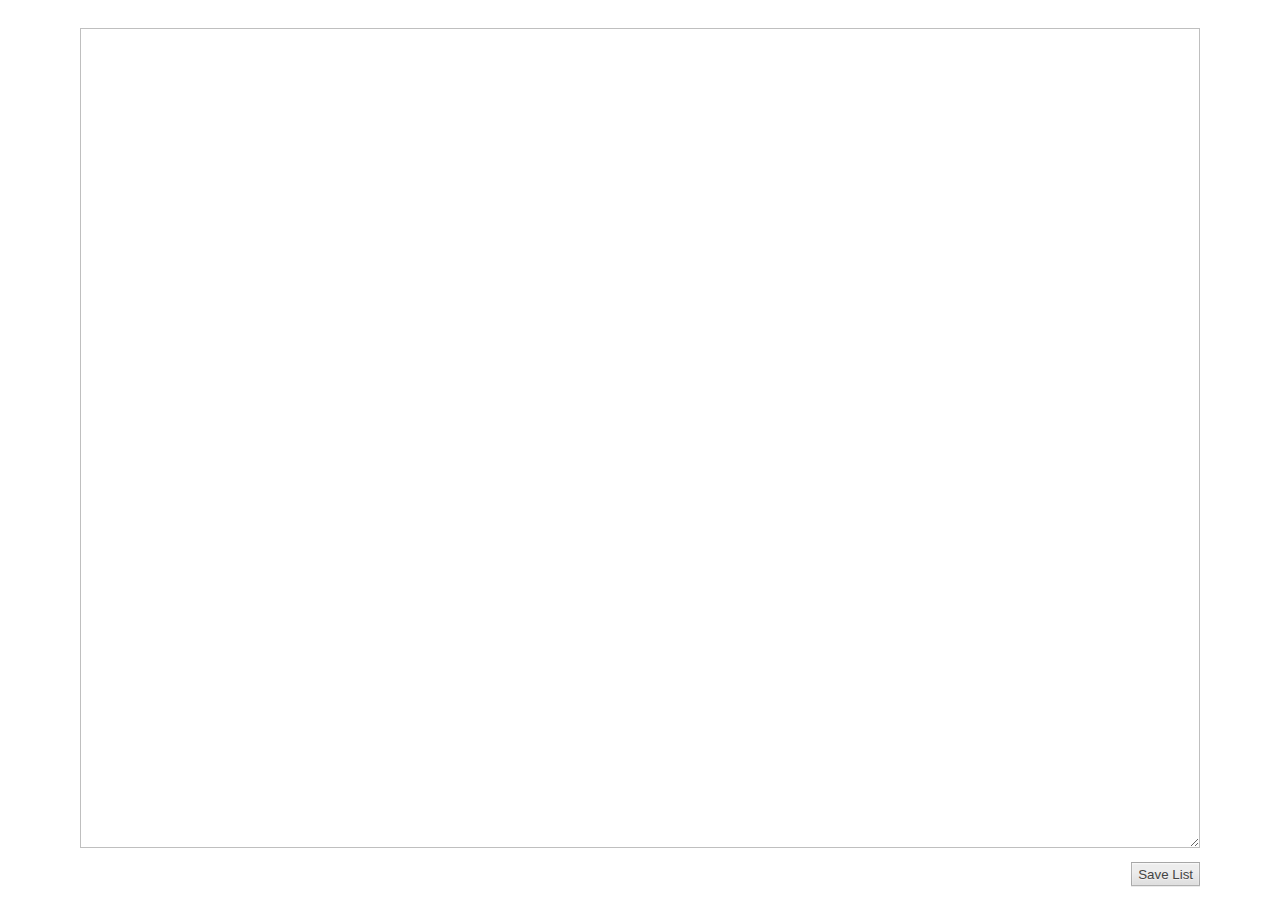
<file: v2/data/editor/index.html>
<!DOCTYPE html>
<html>
<head>
  <meta charset="utf-8">
  <meta name="viewport" content="width=device-width, initial-scale=1">
  <title>List Editor :: Spoof Geolocation</title>
  <link rel="stylesheet" type="text/css" href="index.css">
</head>
<body>
  <form>
    <p id="msg">My MSG</p>
    <textarea id="editor"></textarea>
    <p id="tools">
      <input type="submit" value="Save List" id="save">
    </p>
  </form>
  <script type="text/javascript" src="index.js"></script>
</body>
</html>
</file>
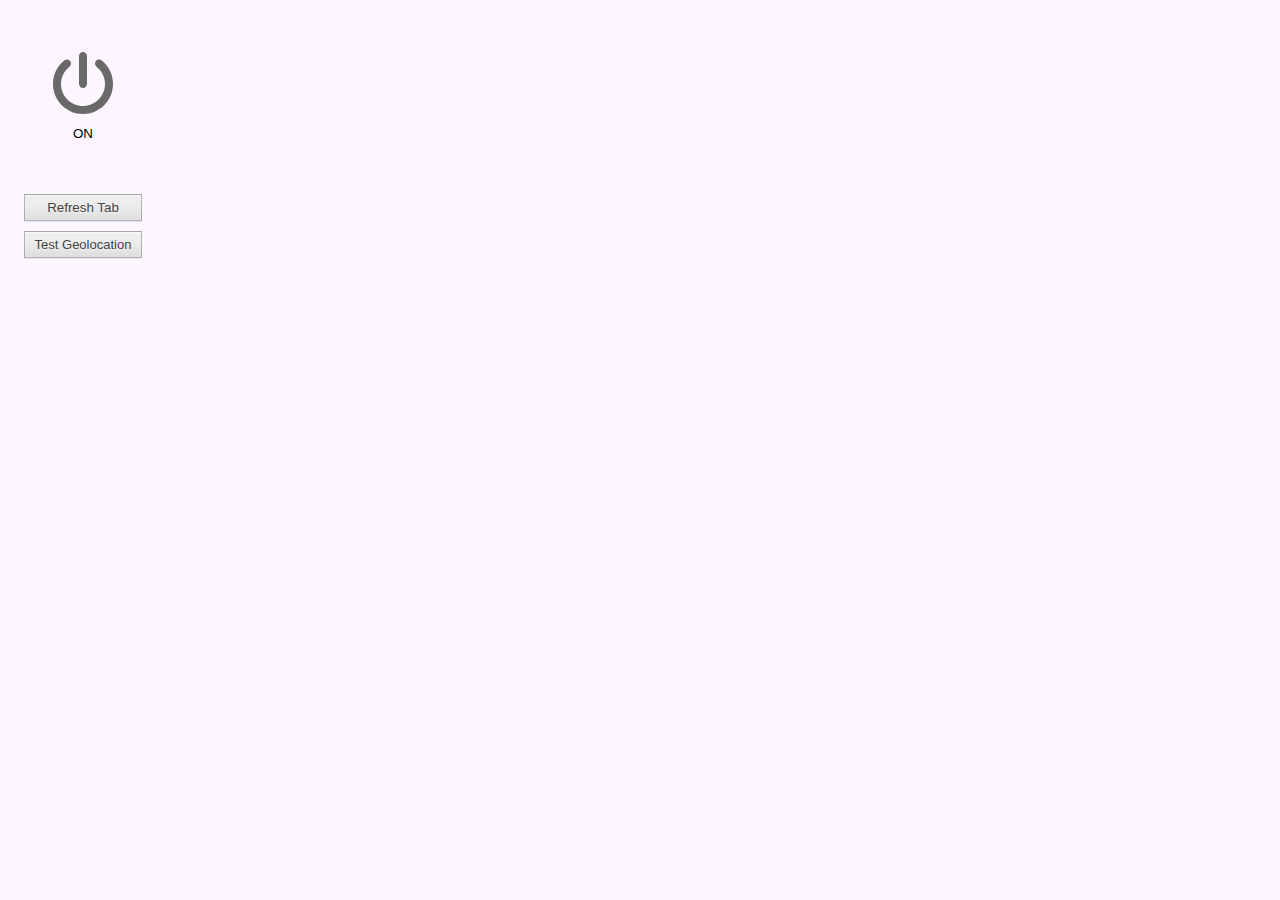
<file: v3/data/popup/index.html>
<!DOCTYPE html>
<html>
<head>
  <meta charset="utf-8">
  <meta name="viewport" content="width=device-width, initial-scale=1">
  <link rel="stylesheet" type="text/css" href="index.css">
</head>
<body>
  <button id="power" class="power on" title="Alt + P or Control + Option + P" accesskey="p">
    <svg viewBox="0 0 512 512" xmlns="http://www.w3.org/2000/svg" width="64">
      <path d="M256 288c17.67 0 32-14.33 32-32V32c0-17.67-14.33-32-32-32S224 14.33 224 32v224C224 273.7 238.3 288 256 288zM403.7 66.81c-13.92-10.84-34.03-8.406-44.92 5.5c-10.89 13.94-8.438 34.03 5.484 44.94C407.3 150.9 432 201.5 432 256c0 97.03-78.95 176-176 176S80 353 80 256c0-54.53 24.69-105.1 67.72-138.8c13.92-10.91 16.38-31 5.484-44.94c-10.91-13.91-31-16.34-44.92-5.5C49.64 112.7 16 181.7 16 256c0 132.3 107.7 240 240 240s240-107.7 240-240C496 181.7 462.4 112.7 403.7 66.81z"/>
    </svg>
    <span class="on">ON</span>
    <span class="off">OFF</span>
  </button>
  <button id="refresh" class="refresh" title="Alt + R or Control + Option + R" accesskey="r">Refresh Tab</button>
  <a class="test" title="Alt + T or Control + Option + T" accesskey="t" href="https://webbrowsertools.com/geolocation/" target="_blank">Test Geolocation</a>
  <script type="text/javascript" src="index.js"></script>
</body>
</html>
</file>
<file: v2/data/editor/index.css>
body {
  font-size: 14px;
  font-family: system-ui, -apple-system, Segoe UI, Roboto, Ubuntu, Cantarell, Noto Sans, sans-serif;
  background-color: #fff;
  color: #4d5156;
  width: min(100% - 2rem, 70rem);
  margin-inline: auto;
  margin-block: 0;
}
select,
button,
input[type=submit],
input[type=button] {
  height: 24px;
  color: #444;
  background-image: linear-gradient(rgb(237, 237, 237), rgb(237, 237, 237) 38%, rgb(222, 222, 222));
  box-shadow: rgba(0, 0, 0, 0.08) 0 1px 0, rgba(255, 255, 255, 0.75) 0 1px 2px inset;
  text-shadow: rgb(240, 240, 240) 0 1px 0;
}
select,
button,
textarea,
input {
  border: solid 1px rgba(0, 0, 0, 0.25);
}
input[type=button]:disabled {
  opacity: 0.5;
}
textarea {
  width: 100%;
  box-sizing: border-box;
  display: block;
}
textarea,
input[type=text],
input[type=number] {
  padding: 5px;
  outline: none;
}
textarea:focus,
input[type=text]:focus,
input[type=number]:focus {
  background-color: #e5f8ff;
}
a,
a:visited {
  color: #07c;
}
form {
  display: grid;
  grid-template-rows: min-content 1fr min-content;
  height: 100vh;
}
#tools {
  display: flex;
  justify-content: end;
}
#msg {
  white-space: pre;
}
</file>
<file: v3/data/popup/index.css>
body {
  font-size: 13px;
  font-family: Arial, "Helvetica Neue", Helvetica, sans-serif;
  width: 150px;
  height: 250px;
  display: grid;
  grid-template-rows: 1fr min-content;
  justify-content: center;
  grid-gap: 10px;
  background-color: #fdf5ff;
}
button {
  cursor: pointer;
}
button.power {
  border: none;
  background-color: transparent;
  fill: #696969;
  display: flex;
  flex-direction: column;
  align-items: center;
  justify-content: center;
  gap: 10px;
}
button.power * {
  pointer-events: none;
}
button.power:hover svg {
  fill: #404040;
}
button.power.off .on {
  display: none;
}
button.power.on .off {
  display: none;
}
button.power.off svg {
  fill: #c0c0c0;
}
button.refresh,
a.test {
  text-decoration: none;
  padding: 5px 10px;
  color: #444;
  background-image: linear-gradient(rgb(237, 237, 237), rgb(237, 237, 237) 38%, rgb(222, 222, 222));
  box-shadow: rgba(0, 0, 0, 0.08) 0 1px 0, rgba(255, 255, 255, 0.75) 0 1px 2px inset;
  text-shadow: rgb(240, 240, 240) 0 1px 0;
  border: solid 1px rgba(0, 0, 0, 0.25);
}
</file>
